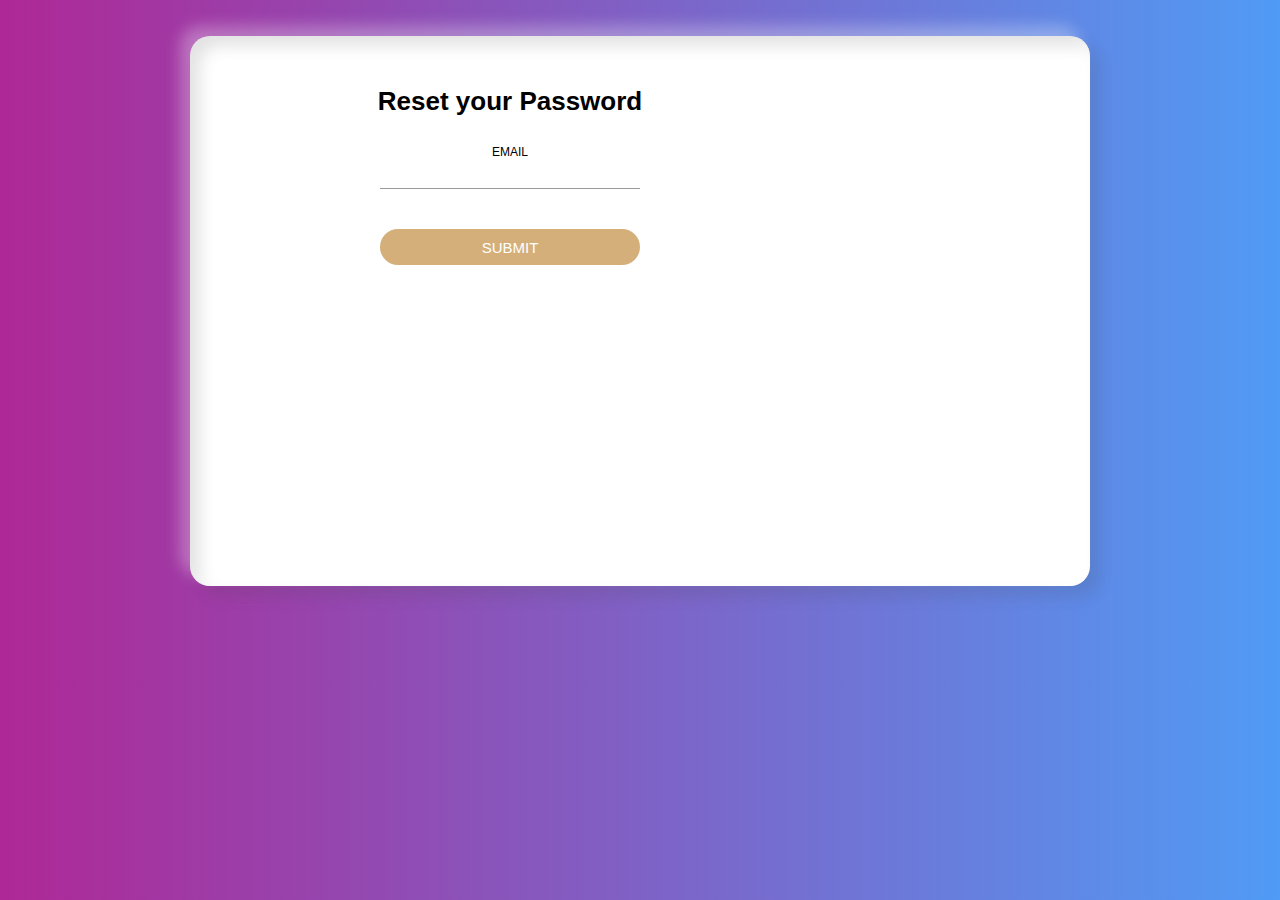
<file: forgot.html>
<!DOCTYPE html>
<html lang="en" >
<head>
  <meta charset="UTF-8">
  <title>Opera</title>
  <link href="https://fonts.googleapis.com/css?family=Assistant:400,700" rel="stylesheet">
  <link rel="stylesheet" href="css/login.css">

</head>
<body><br>
  <br>
  <div class="cont">
    <div class="form sign-in">
      <h2>Reset your Password</h2>
      <label>
        <span>Email</span>
        <input type="email" />
      </label>
      <button type="button" class="submit">Submit</button>
  
    </div>
      </div>
</body>
</html>
</file>
<file: css/login.css>
*,
*:before,
*:after {
  box-sizing: border-box;
  margin: 0;
  padding: 0;
}

body {
  font-family: "Open Sans", Helvetica, Arial, sans-serif;
  background: linear-gradient(to right, #ae2896, #509bf5);
}

input,
button {
  border: none;
  outline: none;
  background: none;
  font-family: "Open Sans", Helvetica, Arial, sans-serif;
}

.tip {
  font-size: 20px;
  margin: 40px auto 50px;
  text-align: center;
}

.cont {
  border-radius: 20px;
  overflow: hidden;
  position: relative;
  width: 900px;
  height: 550px;
  margin: 0 auto 100px;
  background: #fff;
  box-shadow: -10px -10px 15px rgba(255, 255, 255, 0.3),
    10px 10px 15px rgba(70, 70, 70, 0.15),
    inset -10px -10px 15px rgba(255, 255, 255, 0.3),
    inset 10px 10px 15px rgba(70, 70, 70, 0.15);
}

.form {
  position: relative;
  width: 640px;
  height: 100%;
  -webkit-transition: -webkit-transform 1.2s ease-in-out;
  transition: -webkit-transform 1.2s ease-in-out;
  transition: transform 1.2s ease-in-out;
  transition: transform 1.2s ease-in-out, -webkit-transform 1.2s ease-in-out;
  padding: 50px 30px 0;
}

.sub-cont {
  overflow: hidden;
  position: absolute;
  left: 640px;
  top: 0;
  width: 900px;
  height: 100%;
  padding-left: 260px;
  background: #fff;
  -webkit-transition: -webkit-transform 1.2s ease-in-out;
  transition: -webkit-transform 1.2s ease-in-out;
  transition: transform 1.2s ease-in-out;
  transition: transform 1.2s ease-in-out, -webkit-transform 1.2s ease-in-out;
}

.cont.s--signup .sub-cont {
  -webkit-transform: translate3d(-640px, 0, 0);
  transform: translate3d(-640px, 0, 0);
}

button {
  display: block;
  margin: 0 auto;
  width: 260px;
  height: 36px;
  border-radius: 30px;
  color: #fff;
  font-size: 15px;
  cursor: pointer;
}

.img {
  overflow: hidden;
  z-index: 2;
  position: absolute;
  left: 0;
  top: 0;
  width: 260px;
  height: 100%;
  padding-top: 360px;
}

.img:before {
  content: "";
  position: absolute;
  right: 0;
  top: 0;
  width: 900px;
  height: 100%;
  background-image: url("ext.jpg");
  opacity: 0.8;
  background-size: cover;
  -webkit-transition: -webkit-transform 1.2s ease-in-out;
  transition: transform 1.2s ease-in-out;
  transition: transform 1.2s ease-in-out, -webkit-transform 1.2s ease-in-out;
}

.img:after {
  content: "";
  position: absolute;
  left: 0;
  top: 0;
  width: 100%;
  height: 100%;
  background: rgba(0, 0, 0, 0.6);
}

.cont.s--signup .img:before {
  -webkit-transform: translate3d(640px, 0, 0);
  transform: translate3d(640px, 0, 0);
}

.img__text {
  z-index: 2;
  position: absolute;
  left: 0;
  top: 50px;
  width: 100%;
  padding: 0 20px;
  text-align: center;
  color: #fff;
  -webkit-transition: -webkit-transform 1.2s ease-in-out;
  transition: -webkit-transform 1.2s ease-in-out;
  transition: transform 1.2s ease-in-out;
  transition: transform 1.2s ease-in-out, -webkit-transform 1.2s ease-in-out;
}

.img__text h2 {
  margin-bottom: 10px;
  font-weight: normal;
}

.img__text p {
  font-size: 14px;
  line-height: 1.5;
}

.cont.s--signup .img__text.m--up {
  -webkit-transform: translateX(520px);
  transform: translateX(520px);
}

.img__text.m--in {
  -webkit-transform: translateX(-520px);
  transform: translateX(-520px);
}

.cont.s--signup .img__text.m--in {
  -webkit-transform: translateX(0);
  transform: translateX(0);
}

.img__btn {
  overflow: hidden;
  z-index: 2;
  position: relative;
  width: 100px;
  height: 36px;
  margin: 0 auto;
  background: transparent;
  color: #fff;
  text-transform: uppercase;
  font-size: 15px;
  cursor: pointer;
}

.img__btn:after {
  content: "";
  z-index: 2;
  position: absolute;
  left: 0;
  top: 0;
  width: 100%;
  height: 100%;
  border: 2px solid #fff;
  border-radius: 30px;
}

.img__btn span {
  position: absolute;
  left: 0;
  top: 0;
  display: -webkit-box;
  display: flex;
  -webkit-box-pack: center;
  justify-content: center;
  -webkit-box-align: center;
  align-items: center;
  width: 100%;
  height: 100%;
  -webkit-transition: -webkit-transform 1.2s;
  transition: -webkit-transform 1.2s;
  transition: transform 1.2s;
  transition: transform 1.2s, -webkit-transform 1.2s;
}

.img__btn span.m--in {
  -webkit-transform: translateY(-72px);
  transform: translateY(-72px);
}

.cont.s--signup .img__btn span.m--in {
  -webkit-transform: translateY(0);
  transform: translateY(0);
}

.cont.s--signup .img__btn span.m--up {
  -webkit-transform: translateY(72px);
  transform: translateY(72px);
}

h2 {
  width: 100%;
  font-size: 26px;
  text-align: center;
}

label {
  display: block;
  width: 260px;
  margin: 25px auto 0;
  text-align: center;
}

label span {
  font-size: 12px;
  color: #000000;
  text-transform: uppercase;
}

input {
  display: block;
  width: 100%;
  margin-top: 5px;
  padding-bottom: 5px;
  font-size: 16px;
  border-bottom: 1px solid rgba(0, 0, 0, 0.4);
  text-align: center;
}

.forgot-pass {
  margin-top: 15px;
  text-align: center;
  font-size: 12px;
  color: #000000;
}

.submit {
  margin-top: 40px;
  margin-bottom: 20px;
  background: #d4af7a;
  text-transform: uppercase;
}

.fb-btn {
  border: 2px solid #d3dae9;
  color: #8fa1c7;
}

.fb-btn span {
  font-weight: bold;
  color: #455a81;
}

.sign-in {
  -webkit-transition-timing-function: ease-out;
  transition-timing-function: ease-out;
}

.cont.s--signup .sign-in {
  -webkit-transition-timing-function: ease-in-out;
  transition-timing-function: ease-in-out;
  -webkit-transition-duration: 1.2s;
  transition-duration: 1.2s;
  -webkit-transform: translate3d(640px, 0, 0);
  transform: translate3d(640px, 0, 0);
}

.sign-up {
  -webkit-transform: translate3d(-900px, 0, 0);
  transform: translate3d(-900px, 0, 0);
}

.cont.s--signup .sign-up {
  -webkit-transform: translate3d(0, 0, 0);
  transform: translate3d(0, 0, 0);
}
</file>
